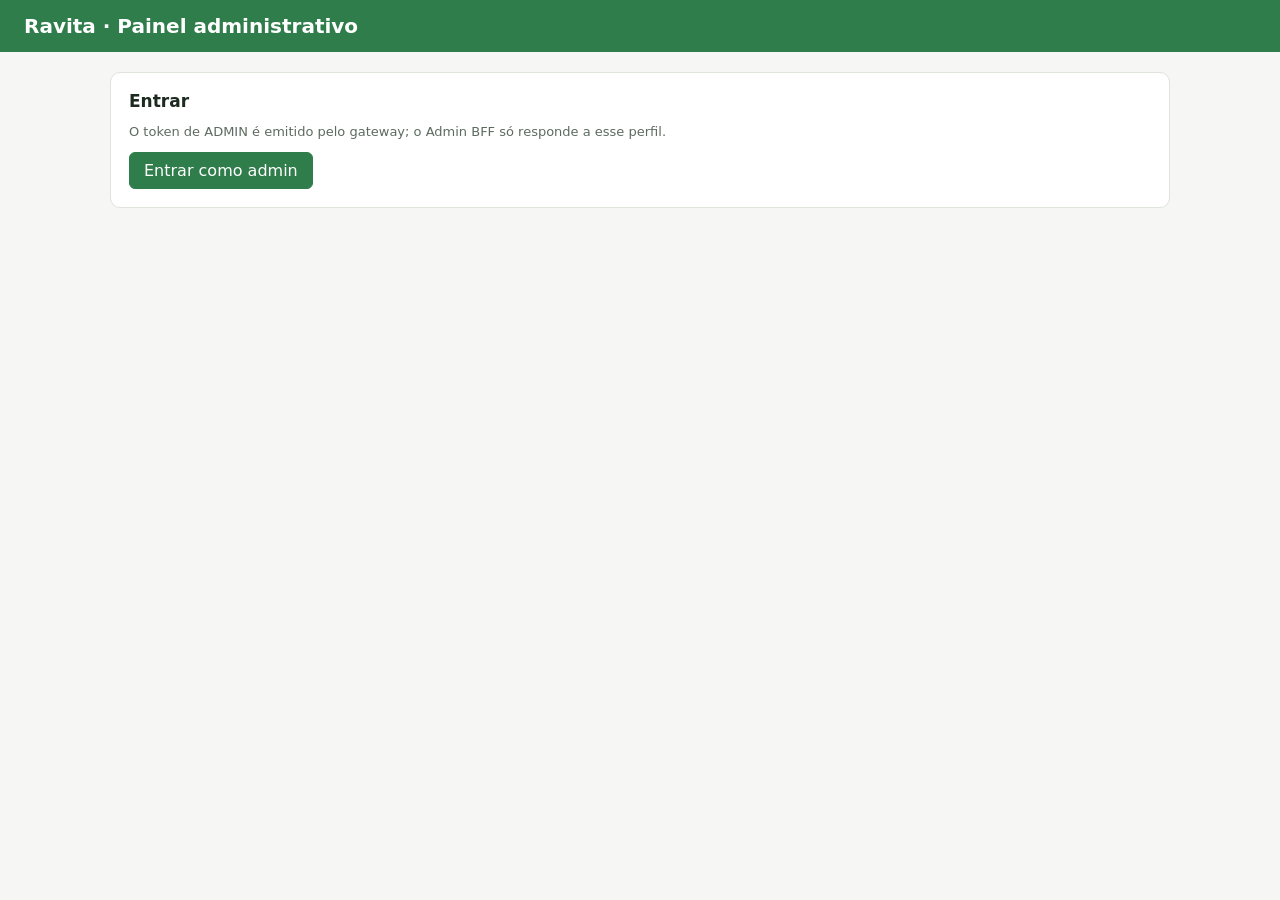
<file: web/admin/index.html>
<!doctype html>
<html lang="pt-BR">
<head>
  <meta charset="utf-8">
  <meta name="viewport" content="width=device-width, initial-scale=1">
  <title>Ravita — Painel administrativo</title>
  <link rel="stylesheet" href="../shared/style.css">
</head>
<body>
<header>
  <h1>Ravita · Painel administrativo</h1>
  <span class="who" id="who"></span>
  <button class="secondary small hidden" id="logout">Sair</button>
</header>
<main>
  <section id="login-section">
    <h2>Entrar</h2>
    <p class="muted">O token de ADMIN é emitido pelo gateway; o Admin BFF só responde a esse perfil.</p>
    <button id="login">Entrar como admin</button>
    <div class="msg hidden" id="login-msg"></div>
  </section>

  <div id="app" class="hidden" style="display:grid; gap:18px">
    <section>
      <h2>Indicadores <button class="secondary small" id="refresh-dashboard">Atualizar</button></h2>
      <div class="cards" id="dashboard"></div>
      <p class="muted" id="generated"></p>
    </section>

    <section>
      <h2>Redistribuições</h2>
      <div class="row">
        <label>Status
          <select id="status-filter">
            <option value="">Todas</option><option>FAILED</option><option>COMPLETED</option><option>IN_TRANSIT</option>
            <option>LOGISTICS_PENDING</option><option>CANCELLED</option>
          </select>
        </label>
        <button class="secondary" id="refresh-redistributions">Atualizar</button>
      </div>
      <table><thead><tr><th>Redistribuição</th><th>Status</th><th>Estado da SAGA</th><th>Último evento</th><th>Motivo da falha</th><th></th></tr></thead>
        <tbody id="redistributions"></tbody></table>
      <div id="detail" class="hidden"><h2 style="margin-top:16px">Diagnóstico</h2><div id="detail-body"></div></div>
      <div class="msg hidden" id="redistribution-msg"></div>
    </section>

    <section>
      <h2>Logística</h2>
      <div class="row">
        <label>Status
          <select id="logistics-filter"><option value="SCHEDULED">SCHEDULED</option><option value="COLLECTED">COLLECTED</option>
            <option value="DELIVERED">DELIVERED</option><option value="FAILED">FAILED</option><option value="">Todas</option></select>
        </label>
        <button class="secondary" id="refresh-logistics">Atualizar</button>
      </div>
      <table><thead><tr><th>Operação</th><th>Coleta</th><th>Entrega</th><th>Status</th><th></th></tr></thead>
        <tbody id="logistics"></tbody></table>
      <div class="msg hidden" id="logistics-msg"></div>
    </section>

    <section>
      <h2>Organizações</h2>
      <table><thead><tr><th>Nome</th><th>Tipo</th><th>Cidade</th><th>Id (para entrar no portal)</th></tr></thead>
        <tbody id="organizations"></tbody></table>
      <h2 style="margin-top:18px">Cadastrar organização</h2>
      <form id="organization-form" class="grid">
        <label style="grid-column: span 2">Nome <input name="name" required maxlength="150"></label>
        <label>Tipo <select name="type" id="org-type"><option value="DONOR">Doador</option><option value="INSTITUTION">Instituição</option></select></label>
        <label>CNPJ (14 dígitos) <input name="document" required pattern="\d{14}"></label>
        <label>Rua <input name="street" required value="Rua Central"></label>
        <label>Número <input name="number" required value="100"></label>
        <label>Bairro <input name="district" required value="Centro"></label>
        <label>Cidade <input name="city" required value="Lavras"></label>
        <label>UF <input name="state" required maxlength="2" value="MG"></label>
        <label>CEP <input name="postalCode" required value="37200000"></label>
        <label class="capacity">Recebe <select name="capacityCategory" id="capacity-category"></select></label>
        <label class="capacity">Capacidade <input name="maxQuantity" type="number" min="1" value="50"></label>
        <label class="capacity">Unidade <select name="capacityUnit"><option>KG</option><option>L</option><option>UNIT</option></select></label>
        <div class="row"><button>Cadastrar</button></div>
      </form>
      <div class="msg hidden" id="organization-msg"></div>
    </section>
  </div>
</main>
<script src="../shared/api.js"></script>
<script src="admin.js"></script>
</body>
</html>
</file>
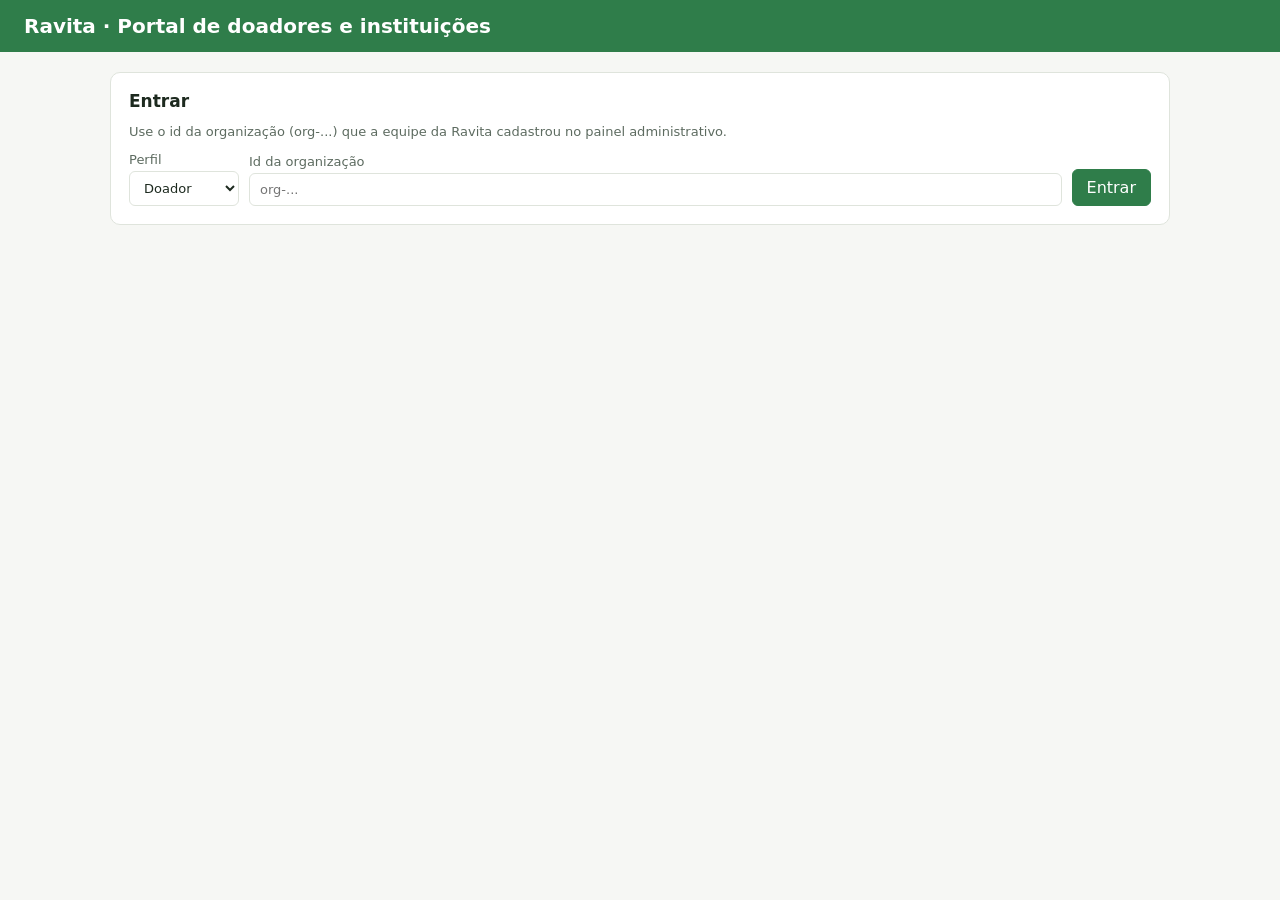
<file: web/portal/index.html>
<!doctype html>
<html lang="pt-BR">
<head>
  <meta charset="utf-8">
  <meta name="viewport" content="width=device-width, initial-scale=1">
  <title>Ravita — Portal</title>
  <link rel="stylesheet" href="../shared/style.css">
</head>
<body>
<header>
  <h1>Ravita · Portal de doadores e instituições</h1>
  <span class="who" id="who"></span>
  <button class="secondary small hidden" id="logout">Sair</button>
</header>
<main>
  <section id="login-section">
    <h2>Entrar</h2>
    <p class="muted">Use o id da organização (org-...) que a equipe da Ravita cadastrou no painel administrativo.</p>
    <form id="login-form" class="row">
      <label>Perfil
        <select name="role"><option value="DONOR">Doador</option><option value="INSTITUTION">Instituição</option></select>
      </label>
      <label style="flex:1">Id da organização <input name="organizationId" required placeholder="org-..."></label>
      <button>Entrar</button>
    </form>
    <div class="msg hidden" id="login-msg"></div>
  </section>

  <div id="app" class="hidden" style="display:grid; gap:18px">
    <section>
      <h2>Ofertas disponíveis</h2>
      <div class="row">
        <label>Categoria <select id="filter-category"><option value="">Todas</option></select></label>
        <label>Cidade <input id="filter-city" placeholder="Lavras"></label>
        <button class="secondary" id="refresh-offers">Atualizar</button>
      </div>
      <table><thead><tr><th>Oferta</th><th>Quantidade</th><th>Doador</th><th>Cidade</th><th>Disponível até</th><th></th></tr></thead>
        <tbody id="offers"></tbody></table>
      <div class="msg hidden" id="offers-msg"></div>
    </section>

    <section class="donor-only">
      <h2>Publicar oferta</h2>
      <form id="offer-form" class="grid">
        <label>Categoria <select name="foodCategory" id="offer-category"></select></label>
        <label style="grid-column: span 2">Descrição <input name="description" required maxlength="500" placeholder="Hortaliças variadas, colhidas hoje"></label>
        <label>Quantidade <input name="quantity" type="number" step="0.001" min="0.001" required value="10"></label>
        <label>Unidade <select name="unit"><option>KG</option><option>L</option><option>UNIT</option></select></label>
        <label>Disponível até <input name="availableUntil" type="datetime-local" required></label>
        <div class="row"><button>Publicar</button></div>
      </form>
      <div class="msg hidden" id="offer-msg"></div>
    </section>

    <section class="donor-only">
      <h2>Minhas ofertas</h2>
      <table><thead><tr><th>Oferta</th><th>Quantidade</th><th>Status</th><th>Disponível até</th></tr></thead>
        <tbody id="my-offers"></tbody></table>
    </section>

    <section class="institution-only">
      <h2>Minhas redistribuições</h2>
      <button class="secondary small" id="refresh-redistributions">Atualizar</button>
      <table><thead><tr><th>Redistribuição</th><th>Status</th><th>Criada em</th><th></th></tr></thead>
        <tbody id="redistributions"></tbody></table>
      <div id="redistribution-detail" class="hidden">
        <h2 style="margin-top:16px">Acompanhamento</h2>
        <div id="detail-body"></div>
      </div>
      <div class="msg hidden" id="redistribution-msg"></div>
    </section>

    <section>
      <h2>Assistente de doação</h2>
      <p class="muted">Pergunte sobre validade, conservação, regras da Ravita ou para quem doar.</p>
      <form id="assistant-form">
        <textarea name="question" required maxlength="1000" placeholder="Tenho iogurtes que vencem em 3 dias. Posso doar? Quem recebe laticínios em Lavras?"></textarea>
        <div class="row" style="margin-top:8px"><button id="ask">Perguntar</button><span class="muted" id="assistant-status"></span></div>
      </form>
      <div id="assistant-answer" class="hidden" style="margin-top:12px"></div>
      <div class="msg hidden" id="assistant-msg"></div>
    </section>
  </div>
</main>
<script src="../shared/api.js"></script>
<script src="portal.js"></script>
</body>
</html>
</file>
<file: web/shared/style.css>
:root {
  --bg: #f6f7f4; --card: #fff; --ink: #1d2a1f; --muted: #5d6b60; --line: #dfe4dc;
  --brand: #2f7d4a; --brand-ink: #fff; --warn: #a15c00; --bad: #b3261e; --ok: #2f7d4a;
  font-family: system-ui, -apple-system, "Segoe UI", Roboto, sans-serif;
}
* { box-sizing: border-box; }
body { margin: 0; background: var(--bg); color: var(--ink); }
header { background: var(--brand); color: var(--brand-ink); padding: 14px 24px; display: flex; align-items: center; gap: 16px; }
header h1 { font-size: 20px; margin: 0; flex: 1; }
header .who { font-size: 14px; opacity: .9; }
main { max-width: 1100px; margin: 0 auto; padding: 20px; display: grid; gap: 18px; }
section { background: var(--card); border: 1px solid var(--line); border-radius: 10px; padding: 18px; }
section h2 { margin: 0 0 12px; font-size: 17px; }
.grid { display: grid; grid-template-columns: repeat(auto-fit, minmax(170px, 1fr)); gap: 10px; }
label { display: grid; gap: 4px; font-size: 13px; color: var(--muted); }
input, select, textarea { font: inherit; padding: 8px 10px; border: 1px solid var(--line); border-radius: 6px; background: #fff; color: var(--ink); }
textarea { min-height: 70px; resize: vertical; }
button { font: inherit; padding: 8px 14px; border-radius: 6px; border: 1px solid var(--brand); background: var(--brand); color: var(--brand-ink); cursor: pointer; }
button.secondary { background: #fff; color: var(--brand); }
button.small { padding: 4px 10px; font-size: 13px; }
button:disabled { opacity: .5; cursor: default; }
.row { display: flex; gap: 10px; align-items: end; flex-wrap: wrap; }
table { width: 100%; border-collapse: collapse; font-size: 14px; }
th, td { text-align: left; padding: 8px 6px; border-bottom: 1px solid var(--line); vertical-align: top; }
th { color: var(--muted); font-weight: 600; font-size: 13px; }
.badge { display: inline-block; padding: 2px 8px; border-radius: 99px; font-size: 12px; background: #e8efe9; color: var(--brand); }
.badge.FAILED, .badge.fallback, .badge.CANCELLED, .badge.EXPIRED { background: #fbe9e7; color: var(--bad); }
.badge.COMPLETED, .badge.llm, .badge.DELIVERED { background: #e3f3e7; color: var(--ok); }
.badge.IN_TRANSIT, .badge.COLLECTED, .badge.RESERVED { background: #fff3e0; color: var(--warn); }
.muted { color: var(--muted); font-size: 13px; }
.mono { font-family: ui-monospace, Consolas, monospace; font-size: 12px; }
.msg { padding: 10px 12px; border-radius: 6px; font-size: 14px; margin-top: 10px; white-space: pre-wrap; }
.msg.error { background: #fbe9e7; color: var(--bad); }
.msg.ok { background: #e3f3e7; color: var(--ok); }
.cards { display: grid; grid-template-columns: repeat(auto-fit, minmax(160px, 1fr)); gap: 10px; }
.card { border: 1px solid var(--line); border-radius: 8px; padding: 12px; }
.card .n { font-size: 26px; font-weight: 700; }
.answer { white-space: pre-wrap; line-height: 1.5; background: #f3f6f2; padding: 12px; border-radius: 8px; }
pre { background: #f3f6f2; padding: 12px; border-radius: 8px; overflow: auto; font-size: 12px; }
.hidden { display: none !important; }
</file>
